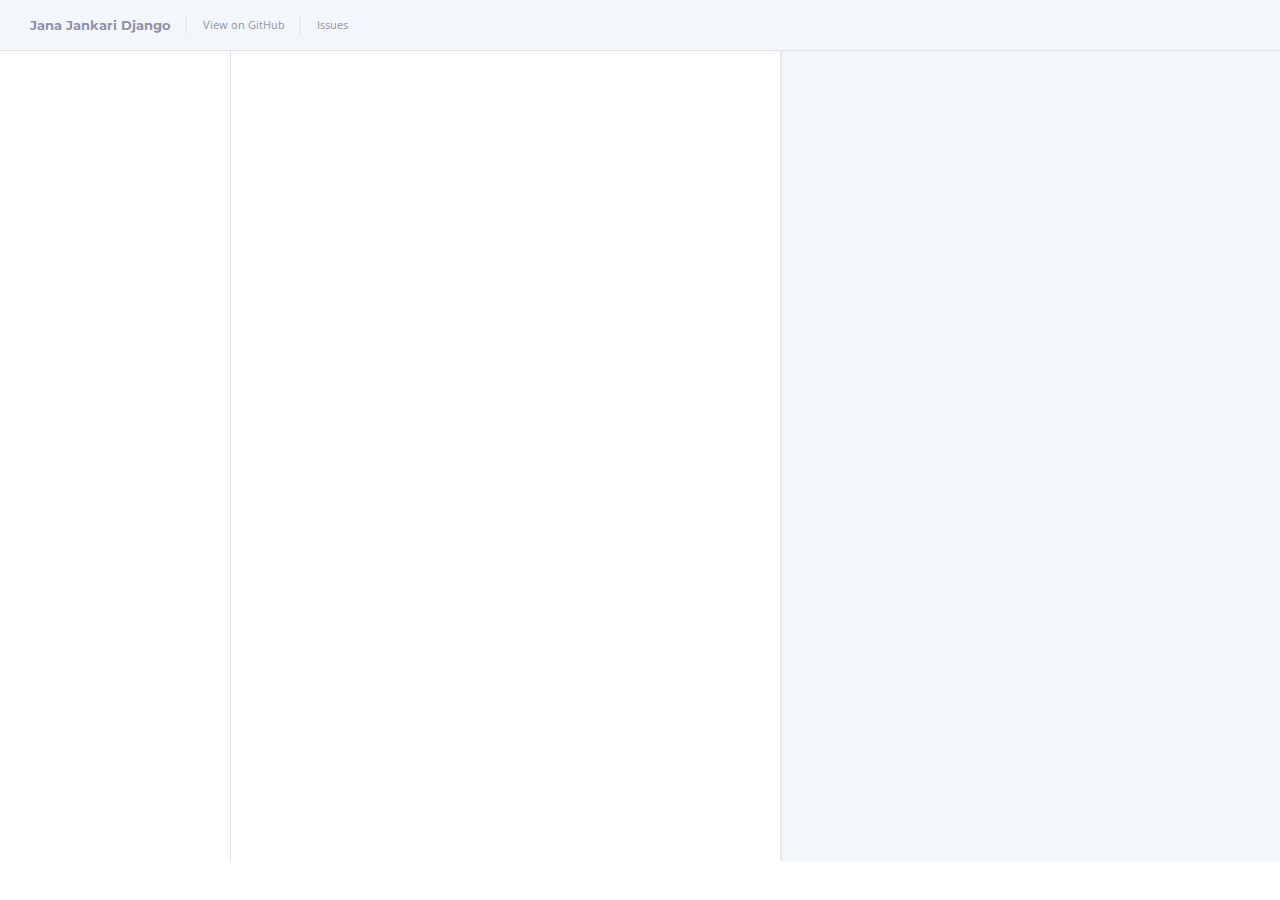
<file: index.html>
<!doctype html>
<!--

  Instructions:

  - Save this file.
  - Replace "USER" with your GitHub username.
  - Replace "REPO" with your GitHub repo name.
  - Replace "Your Project" with your project name.
  - Upload this file (or commit to GitHub Pages).

  Customize as you see fit!

-->
<html>
<head>
  <meta charset='utf-8'>
  <meta http-equiv="X-UA-Compatible" content="IE=edge,chrome=1">
  <meta name="viewport" content="width=device-width">

  <title>Jana Jankari Django</title>

  <!-- Flatdoc -->
  <script src="pages/vendor/jquery.min.js"></script>
  <script src='pages/vendor/legacy.js'></script>
  <script src='pages/vendor/flatdoc.js'></script>

  <!-- Flatdoc theme -->
  <link  href='pages/vendor/style.css' rel='stylesheet'>
  <script src='pages/vendor/script.js'></script>

  <!-- Meta -->
  <meta content="Your Project" property="og:title">
  <meta content="Your Project description goes here." name="description">

  <!-- Initializer -->
  <script>
    Flatdoc.run({
      fetcher: Flatdoc.github('vimm0/jana-jankari-django')
    });
  </script>
</head>
<body role='flatdoc'>

  <div class='header'>
    <div class='left'>
      <h1>Jana Jankari Django</h1>
      <ul>
        <li><a href='https://github.com/vimm0/jana-jankari-django'>View on GitHub</a></li>
        <li><a href='https://github.com/vimm0/jana-jankari-django/issues'>Issues</a></li>
      </ul>
    </div>
    <div class='right'>
      <!-- GitHub buttons: see http://ghbtns.com -->
      <iframe src="https://ghbtns.com/github-btn.html?user=vimm0&amp;repo=jana-jankari-django&amp;type=watch&amp;count=true" allowtransparency="true" frameborder="0" scrolling="0" width="110" height="20"></iframe>
    </div>
  </div>

  <div class='content-root'>
    <div class='menubar'>
      <div class='menu section' role='flatdoc-menu'></div>
    </div>
    <div role='flatdoc-content' class='content'></div>
  </div>

</body>
</html>
</file>
<file: pages/vendor/style.css>
/*

Please don't edit this file directly.
Instead, edit the stylus (.styl) files and compile it to CSS on your machine.

*/
/* ----------------------------------------------------------------------------
 * Fonts
 */
@import url("//fonts.googleapis.com/css?family=Montserrat:700|Open+Sans:300");
/* ----------------------------------------------------------------------------
 * Base
 */
html,
body,
div,
span,
applet,
object,
iframe,
h1,
h2,
h3,
h4,
h5,
h6,
p,
blockquote,
pre,
a,
abbr,
acronym,
address,
big,
cite,
code,
del,
dfn,
em,
img,
ins,
kbd,
q,
s,
samp,
small,
strike,
strong,
sub,
sup,
tt,
var,
dl,
dt,
dd,
ol,
ul,
li,
fieldset,
form,
label,
legend,
table,
caption,
tbody,
tfoot,
thead,
tr,
th,
td {
  margin: 0;
  padding: 0;
  border: 0;
  outline: 0;
  font-weight: inherit;
  font-style: inherit;
  font-family: inherit;
  font-size: 100%;
  vertical-align: baseline;
}
body {
  line-height: 1;
  color: #000;
  background: #fff;
}
ol,
ul {
  list-style: none;
}
table {
  border-collapse: separate;
  border-spacing: 0;
  vertical-align: middle;
}
caption,
th,
td {
  text-align: left;
  font-weight: normal;
  vertical-align: middle;
}
a img {
  border: none;
}
html,
body {
  height: 100%;
}
html {
  overflow-x: hidden;
}
body,
td,
textarea,
input {
  font-family: Helvetica Neue, Open Sans, sans-serif;
  line-height: 1.6;
  font-size: 13px;
  color: #505050;
}
@media (max-width: 480px) {
  body,
  td,
  textarea,
  input {
    font-size: 12px;
  }
}
a {
  color: #2badad;
  text-decoration: none;
}
a:hover {
  color: #228a8a;
}
/* ----------------------------------------------------------------------------
 * Content styling
 */
.content p,
.content ul,
.content ol,
.content h1,
.content h2,
.content h3,
.content h4,
.content h5,
.content h6,
.content pre,
.content blockquote {
  padding: 10px 0;
  -webkit-box-sizing: border-box;
  -moz-box-sizing: border-box;
  box-sizing: border-box;
}
.content h1,
.content h2,
.content h3,
.content h4,
.content h5,
.content h6 {
  font-weight: bold;
  -webkit-font-smoothing: antialiased;
  text-rendering: optimizeLegibility;
}
.content pre {
  font-family: Menlo, monospace;
}
.content ul > li {
  list-style-type: disc;
}
.content ol > li {
  list-style-type: decimal;
}
.content ul,
.content ol {
  margin-left: 20px;
}
.content ul > li {
  list-style-type: none;
  position: relative;
}
.content ul > li:before {
  content: '';
  display: block;
  position: absolute;
  left: -17px;
  top: 7px;
  width: 5px;
  height: 5px;
  -webkit-border-radius: 4px;
  border-radius: 4px;
  -webkit-box-sizing: border-box;
  -moz-box-sizing: border-box;
  box-sizing: border-box;
  background: #fff;
  border: solid 1px #9090aa;
}
.content li > :first-child {
  padding-top: 0;
}
.content strong,
.content b {
  font-weight: bold;
}
.content i,
.content em {
  font-style: italic;
  color: #9090aa;
}
.content code {
  font-family: Menlo, monospace;
  background: #f3f6fb;
  padding: 1px 3px;
  font-size: 0.95em;
}
.content pre > code {
  display: block;
  background: transparent;
  font-size: 0.85em;
  letter-spacing: -1px;
}
.content blockquote :first-child {
  padding-top: 0;
}
.content blockquote :last-child {
  padding-bottom: 0;
}
.content table {
  margin-top: 10px;
  margin-bottom: 10px;
  padding: 0;
  border-collapse: collapse;
  clear: both;
}
.content table tr {
  border-top: 1px solid #ccc;
  background-color: #fff;
  margin: 0;
  padding: 0;
}
.content table tr :nth-child(2n) {
  background-color: #f8f8f8;
}
.content table tr th {
  text-align: auto;
  font-weight: bold;
  border: 1px solid #ccc;
  margin: 0;
  padding: 6px 13px;
}
.content table tr td {
  text-align: auto;
  border: 1px solid #ccc;
  margin: 0;
  padding: 6px 13px;
}
.content table tr th :first-child,
.content table tr td :first-child {
  margin-top: 0;
}
.content table tr th :last-child,
.content table tr td :last-child {
  margin-bottom: 0;
}
/* ----------------------------------------------------------------------------
 * Content
 */
.content-root {
  min-height: 90%;
  position: relative;
}
.content {
  padding-top: 30px;
  padding-bottom: 40px;
  padding-left: 40px;
  padding-right: 40px;
  zoom: 1;
  max-width: 700px;
}
.content:before,
.content:after {
  content: "";
  display: table;
}
.content:after {
  clear: both;
}
.content blockquote {
  color: #9090aa;
  text-shadow: 0 1px 0 rgba(255,255,255,0.5);
}
.content h1,
.content h2,
.content h3 {
  -webkit-font-smoothing: antialiased;
  text-rendering: optimizeLegibility;
  font-family: montserrat;
  padding-bottom: 0;
}
.content h1 + p,
.content h2 + p,
.content h3 + p,
.content h1 ul,
.content h2 ul,
.content h3 ul,
.content h1 ol,
.content h2 ol,
.content h3 ol {
  padding-top: 10px;
}
.content h1,
.content h2 {
  text-transform: uppercase;
  letter-spacing: 1px;
  font-size: 1.5em;
}
.content h3 {
  font-size: 1.2em;
}
.content h1,
.content h2,
.content .big-heading,
body.big-h3 .content h3 {
  padding-top: 80px;
}
.content h1:before,
.content h2:before,
.content .big-heading:before,
body.big-h3 .content h3:before {
  display: block;
  content: '';
  background: -webkit-gradient(linear, left top, right top, color-stop(0.8, #dfe2e7), color-stop(1, rgba(223,226,231,0)));
  background: -webkit-linear-gradient(left, #dfe2e7 80%, rgba(223,226,231,0) 100%);
  background: -moz-linear-gradient(left, #dfe2e7 80%, rgba(223,226,231,0) 100%);
  background: -o-linear-gradient(left, #dfe2e7 80%, rgba(223,226,231,0) 100%);
  background: -ms-linear-gradient(left, #dfe2e7 80%, rgba(223,226,231,0) 100%);
  background: linear-gradient(left, #dfe2e7 80%, rgba(223,226,231,0) 100%);
  -webkit-box-shadow: 0 1px 0 rgba(255,255,255,0.4);
  box-shadow: 0 1px 0 rgba(255,255,255,0.4);
  height: 1px;
  position: relative;
  top: -40px;
  left: -40px;
  width: 100%;
}
@media (max-width: 768px) {
  .content h1,
  .content h2,
  .content .big-heading,
body.big-h3 .content h3 {
    padding-top: 40px;
  }
  .content h1:before,
  .content h2:before,
  .content .big-heading:before,
body.big-h3 .content h3:before {
    background: #dfe2e7;
    left: -40px;
    top: -20px;
    width: 120%;
  }
}
.content h4,
.content h5,
.content .small-heading,
body:not(.big-h3) .content h3 {
  border-bottom: solid 1px rgba(0,0,0,0.07);
  color: #9090aa;
  padding-top: 30px;
  padding-bottom: 10px;
}
body:not(.big-h3) .content h3 {
  font-size: 0.9em;
}
.content h1:first-child {
  padding-top: 0;
}
.content h1:first-child,
.content h1:first-child a,
.content h1:first-child a:visited {
  color: #505050;
}
.content h1:first-child:before {
  display: none;
}
@media (max-width: 768px) {
  .content h4,
  .content h5,
  .content .small-heading,
  body:not(.big-h3) .content h3 {
    padding-top: 20px;
  }
}
@media (max-width: 480px) {
  .content {
    padding: 20px;
    padding-top: 40px;
  }
  .content h4,
  .content h5,
  .content .small-heading,
  body:not(.big-h3) .content h3 {
    padding-top: 10px;
  }
}
body.no-literate .content pre > code {
  background: #f3f6fb;
  border: solid 1px #e7eaee;
  border-top: solid 1px #dbdde2;
  border-left: solid 1px #e2e5e9;
  display: block;
  padding: 10px;
  -webkit-border-radius: 2px;
  border-radius: 2px;
  overflow: auto;
}
body.no-literate .content pre > code {
  -webkit-overflow-scrolling: touch;
}
body.no-literate .content pre > code::-webkit-scrollbar {
  width: 15px;
  height: 15px;
}
body.no-literate .content pre > code::-webkit-scrollbar-thumb {
  background: #ddd;
  -webkit-border-radius: 8px;
  border-radius: 8px;
  border: solid 4px #f3f6fb;
}
body.no-literate .content pre > code:hover::-webkit-scrollbar-thumb {
  background: #999;
  -webkit-box-shadow: inset 2px 2px 3px rgba(0,0,0,0.2);
  box-shadow: inset 2px 2px 3px rgba(0,0,0,0.2);
}
@media (max-width: 1180px) {
  .content pre > code {
    background: #f3f6fb;
    border: solid 1px #e7eaee;
    border-top: solid 1px #dbdde2;
    border-left: solid 1px #e2e5e9;
    display: block;
    padding: 10px;
    -webkit-border-radius: 2px;
    border-radius: 2px;
    overflow: auto;
  }
  .content pre > code {
    -webkit-overflow-scrolling: touch;
  }
  .content pre > code::-webkit-scrollbar {
    width: 15px;
    height: 15px;
  }
  .content pre > code::-webkit-scrollbar-thumb {
    background: #ddd;
    -webkit-border-radius: 8px;
    border-radius: 8px;
    border: solid 4px #f3f6fb;
  }
  .content pre > code:hover::-webkit-scrollbar-thumb {
    background: #999;
    -webkit-box-shadow: inset 2px 2px 3px rgba(0,0,0,0.2);
    box-shadow: inset 2px 2px 3px rgba(0,0,0,0.2);
  }
}
.button {
  -webkit-font-smoothing: antialiased;
  text-rendering: optimizeLegibility;
  font-family: montserrat, sans-serif;
  letter-spacing: -1px;
  font-weight: bold;
  display: inline-block;
  padding: 3px 25px;
  border: solid 2px #2badad;
  -webkit-border-radius: 20px;
  border-radius: 20px;
  margin-right: 15px;
}
.button,
.button:visited {
  background: #2badad;
  color: #fff;
  text-shadow: none;
}
.button:hover {
  border-color: #111;
  background: #111;
  color: #fff;
}
.button.light,
.button.light:visited {
  background: transparent;
  color: #9090aa;
  border-color: #9090aa;
  text-shadow: none;
}
.button.light:hover {
  border-color: #9090aa;
  background: #9090aa;
  color: #fff;
}
.content .button + em {
  color: #9090aa;
}
@media (min-width: 1180px) {
  body:not(.no-literate) .content-root {
    background-color: #f3f6fb;
    -webkit-box-shadow: inset 780px 0 #fff, inset 781px 0 #dfe2e7, inset 790px 0 5px -10px rgba(0,0,0,0.1);
    box-shadow: inset 780px 0 #fff, inset 781px 0 #dfe2e7, inset 790px 0 5px -10px rgba(0,0,0,0.1);
  }
}
@media (min-width: 1180px) {
  body:not(.no-literate) .content {
    padding-left: 0;
    padding-right: 0;
    width: 930px;
    max-width: none;
  }
  body:not(.no-literate) .content > p,
  body:not(.no-literate) .content > ul,
  body:not(.no-literate) .content > ol,
  body:not(.no-literate) .content > h1,
  body:not(.no-literate) .content > h2,
  body:not(.no-literate) .content > h3,
  body:not(.no-literate) .content > h4,
  body:not(.no-literate) .content > h5,
  body:not(.no-literate) .content > h6,
  body:not(.no-literate) .content > pre,
  body:not(.no-literate) .content > blockquote {
    width: 550px;
    -webkit-box-sizing: border-box;
    -moz-box-sizing: border-box;
    box-sizing: border-box;
    padding-right: 40px;
    padding-left: 40px;
  }
  body:not(.no-literate) .content > h1,
  body:not(.no-literate) .content > h2,
  body:not(.no-literate) .content > h3 {
    clear: both;
    width: 100%;
  }
  body:not(.no-literate) .content > pre,
  body:not(.no-literate) .content > blockquote {
    width: 380px;
    padding-left: 20px;
    padding-right: 20px;
    float: right;
    clear: right;
  }
  body:not(.no-literate) .content > pre + p,
  body:not(.no-literate) .content > blockquote + p,
  body:not(.no-literate) .content > pre + ul,
  body:not(.no-literate) .content > blockquote + ul,
  body:not(.no-literate) .content > pre + ol,
  body:not(.no-literate) .content > blockquote + ol,
  body:not(.no-literate) .content > pre + h4,
  body:not(.no-literate) .content > blockquote + h4,
  body:not(.no-literate) .content > pre + h5,
  body:not(.no-literate) .content > blockquote + h5,
  body:not(.no-literate) .content > pre + h6,
  body:not(.no-literate) .content > blockquote + h6 {
    clear: both;
  }
  body:not(.no-literate) .content > p,
  body:not(.no-literate) .content > ul,
  body:not(.no-literate) .content > ol,
  body:not(.no-literate) .content > h4,
  body:not(.no-literate) .content > h5,
  body:not(.no-literate) .content > h6 {
    float: left;
    clear: left;
  }
  body:not(.no-literate) .content > h4,
  body:not(.no-literate) .content > h5,
  body:not(.no-literate) .content > .small-heading,
  body:not(.big-h3) body:not(.no-literate) .content > h3 {
    margin-left: 40px;
    width: 470px;
    margin-bottom: 3px;
    padding-left: 0;
    padding-right: 0;
  }
  body:not(.no-literate) .content > table {
    margin-left: 40px;
    margin-right: 40px;
    max-width: 470px;
  }
  body:not(.no-literate):not(.big-h3) .content > h3 {
    margin-left: 40px;
    width: 470px;
    margin-bottom: 3px;
    padding-left: 0;
    padding-right: 0;
  }
}
.header {
  background: #f3f6fb;
  text-shadow: 0 1px 0 rgba(255,255,255,0.5);
  border-bottom: solid 1px #dfe2e7;
  padding: 15px 15px 15px 30px;
  zoom: 1;
  line-height: 20px;
  position: relative;
}
.header:before,
.header:after {
  content: "";
  display: table;
}
.header:after {
  clear: both;
}
.header .left {
  float: left;
}
.header .right {
  text-align: right;
  position: absolute;
  right: 15px;
  top: 15px;
}
.header .right iframe {
  display: inline-block;
  vertical-align: middle;
}
.header h1 {
  -webkit-font-smoothing: antialiased;
  text-rendering: optimizeLegibility;
  font-weight: bold;
  font-family: montserrat, sans-serif;
  font-size: 13px;
}
.header h1,
.header h1 a,
.header h1 a:visited {
  color: #9090aa;
}
.header h1 a:hover {
  color: #505050;
}
.header li a {
  font-size: 0.88em;
  color: #9090aa;
  display: block;
}
.header li a:hover {
  color: #3a3a44;
}
@media (min-width: 480px) {
  .header h1 {
    float: left;
  }
  .header ul,
  .header li {
    display: block;
    float: left;
  }
  .header ul {
    margin-left: -15px;
  }
  .header h1 + ul {
    border-left: solid 1px #dfe2e7;
    margin-left: 15px;
  }
  .header li {
    border-left: solid 1px rgba(255,255,255,0.5);
    border-right: solid 1px #dfe2e7;
  }
  .header li:last-child {
    border-right: 0;
  }
  .header li a {
    padding: 0 15px;
  }
}
@media (max-width: 480px) {
  .right {
    display: none;
  }
}
.menubar {
  -webkit-font-smoothing: antialiased;
  text-rendering: optimizeLegibility;
}
.menubar .section {
  padding: 30px 30px;
  -webkit-box-sizing: border-box;
  -moz-box-sizing: border-box;
  box-sizing: border-box;
}
.menubar .section + .section {
  border-top: solid 1px #dfe2e7;
}
.menubar .section.no-line {
  border-top: 0;
  padding-top: 0;
}
a.big.button {
  display: block;
  -webkit-box-sizing: border-box;
  -moz-box-sizing: border-box;
  box-sizing: border-box;
  width: 100%;
  padding: 10px 20px;
  text-align: center;
  font-weight: bold;
  font-size: 1.1em;
  background: transparent;
  border: solid 3px #2badad;
  -webkit-border-radius: 30px;
  border-radius: 30px;
  font-family: montserrat, sans-serif;
}
a.big.button,
a.big.button:visited {
  color: #2badad;
  text-decoration: none;
}
a.big.button:hover {
  background: #2badad;
}
a.big.button:hover,
a.big.button:hover:visited {
  color: #fff;
}
@media (max-width: 480px) {
  .menubar {
    padding: 20px;
    border-bottom: solid 1px #dfe2e7;
  }
}
@media (max-width: 768px) {
  .menubar {
    display: none;
  }
}
@media (min-width: 768px) {
  .content-root {
    padding-left: 230px;
  }
  .menubar {
    position: absolute;
    left: 0;
    top: 0;
    bottom: 0;
    width: 230px;
    border-right: solid 1px #dfe2e7;
  }
  .menubar.fixed {
    position: fixed;
    overflow-y: auto;
  }
  .menubar.fixed {
    -webkit-overflow-scrolling: touch;
  }
  .menubar.fixed::-webkit-scrollbar {
    width: 15px;
    height: 15px;
  }
  .menubar.fixed::-webkit-scrollbar-thumb {
    background: #ddd;
    -webkit-border-radius: 8px;
    border-radius: 8px;
    border: solid 4px #fff;
  }
  .menubar.fixed:hover::-webkit-scrollbar-thumb {
    background: #999;
    -webkit-box-shadow: inset 2px 2px 3px rgba(0,0,0,0.2);
    box-shadow: inset 2px 2px 3px rgba(0,0,0,0.2);
  }
}
.menubar {
  font-size: 0.9em;
}
.menu ul.level-1 > li + li {
  margin-top: 20px;
}
.menu a {
  -webkit-box-sizing: border-box;
  -moz-box-sizing: border-box;
  box-sizing: border-box;
  position: relative;
  display: block;
  padding-top: 1px;
  padding-bottom: 1px;
  margin-right: -30px;
}
.menu a,
.menu a:visited {
  color: #2badad;
}
.menu a:hover {
  color: #228a8a;
}
.menu a.level-1 {
  font-family: montserrat, sans-serif;
  text-transform: uppercase;
  font-size: 0.9em;
  font-weight: bold;
}
.menu a.level-1,
.menu a.level-1:visited {
  color: #9090aa;
}
.menu a.level-1:hover {
  color: #565666;
}
.menu a.level-2 {
  font-weight: normal;
}
.menu a.level-3 {
  font-weight: normal;
  font-size: 0.9em;
  padding-left: 10px;
}
.menu a.active {
  font-weight: bold !important;
}
.menu a.active,
.menu a.active:visited,
.menu a.active:hover {
  color: #505050 !important;
}
.menu a.active:after {
  content: '';
  display: block;
  -webkit-box-sizing: border-box;
  -moz-box-sizing: border-box;
  box-sizing: border-box;
  position: absolute;
  top: 10px;
  right: 30px;
  width: 9px;
  height: 3px;
  -webkit-border-radius: 2px;
  border-radius: 2px;
  background: #2badad;
}
code .string,
code .number {
  color: #3ac;
}
code .init {
  color: #383;
}
code .keyword {
  font-weight: bold;
}
code .comment {
  color: #adadcc;
}
.large-brief .content > h1:first-child + p,
.content > p.brief {
  font-size: 1.3em;
  font-family: Open Sans, sans-serif;
  font-weight: 300;
}
.title-area {
  min-height: 100px;
  -webkit-box-sizing: border-box;
  -moz-box-sizing: border-box;
  box-sizing: border-box;
  -webkit-font-smoothing: antialiased;
  text-rendering: optimizeLegibility;
  text-align: center;
  border-bottom: solid 1px #dfe2e7;
  overflow: hidden;
}
.title-area > img.bg {
  z-index: 0;
  position: absolute;
  left: -9999px;
}
.title-area > div {
  position: relative;
  z-index: 1;
}
</file>
